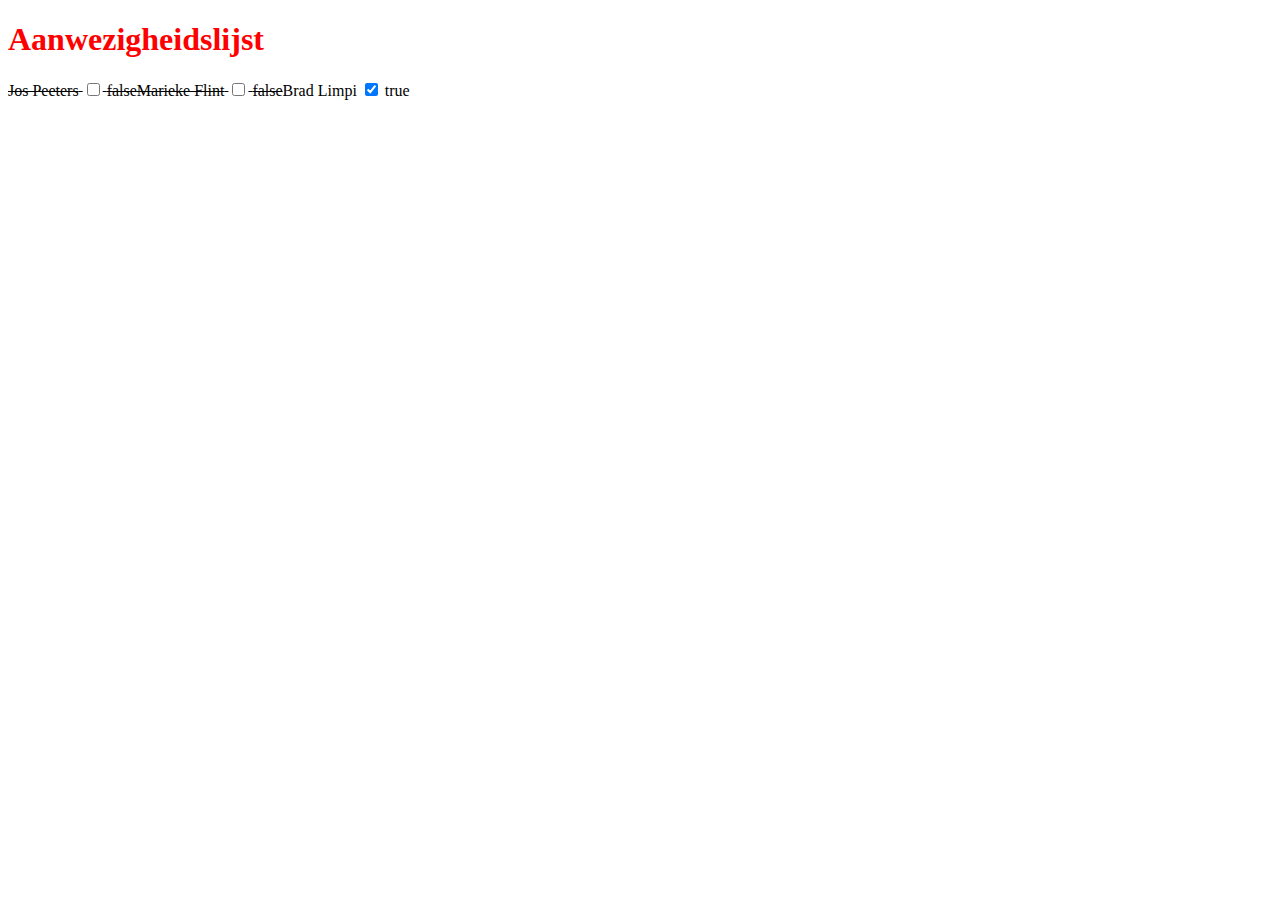
<file: public/index.html>
<!DOCTYPE html>
<html>
    <head>
        <script src="script.js"></script>
        <script src="bower_components/angular/angular.js"></script>
        <link rel="stylesheet" href="styles.css" type="text/css" />
    </head>
    <script>
    
    /*global angular*/
    
    var aanwezigheidslijstModule = angular.module('AanwezigheidslijstModule', []);
    aanwezigheidslijstModule.service('StudentModelService', function($q) {
        var deferred = $q.defer();
        
        
        var studenten = [
        {naam: 'Jos Peeters', kotstudent: false, aanwezigheid: false},
        {naam: 'Marieke Flint', kotstudent: false, aanwezigheid: false},
        {naam: 'Brad Limpi', kotstudent: false, aanwezigheid: true},
    ];
    
    deferred.resolve(studenten);
    
    this.getStudenten = function() {
        return deferred.promise;
    }
    
    
    });
        
        aanwezigheidslijstModule.controller('AanwezigheidsCtrl', function($scope, StudentModelService) {
           $scope.paginaTitel = 'Aanwezigheidslijst';
           
           StudentModelService.getStudenten().then(function(studenten) {
               $scope.studenten = studenten;
           });
        });
        
        aanwezigheidslijstModule.directive('student', function() {
           return {
               scope: {
                   object: '=', //waarde
                   view:'@' //string
               },
               templateUrl: function($elem, $attr) {
                  return 'objects/student/student.html';
               },
               
               controller: function($scope) {
                   $scope.student = $scope.object;
               }
           };
        });
        
    </script>
    <body ng-app="AanwezigheidslijstModule" ng-controller="AanwezigheidsCtrl">
        <h1>{{paginaTitel}}</h1>
        <student ng-repeat="student in studenten" object="student" view="detial" ng-class="{nietaanwezig: !student.aanwezigheid}"> </student>
    </body>
</html>
</file>
<file: public/styles.css>
h1 {
    color: red;
}

.nietaanwezig {
    text-decoration: line-through;
}
</file>
